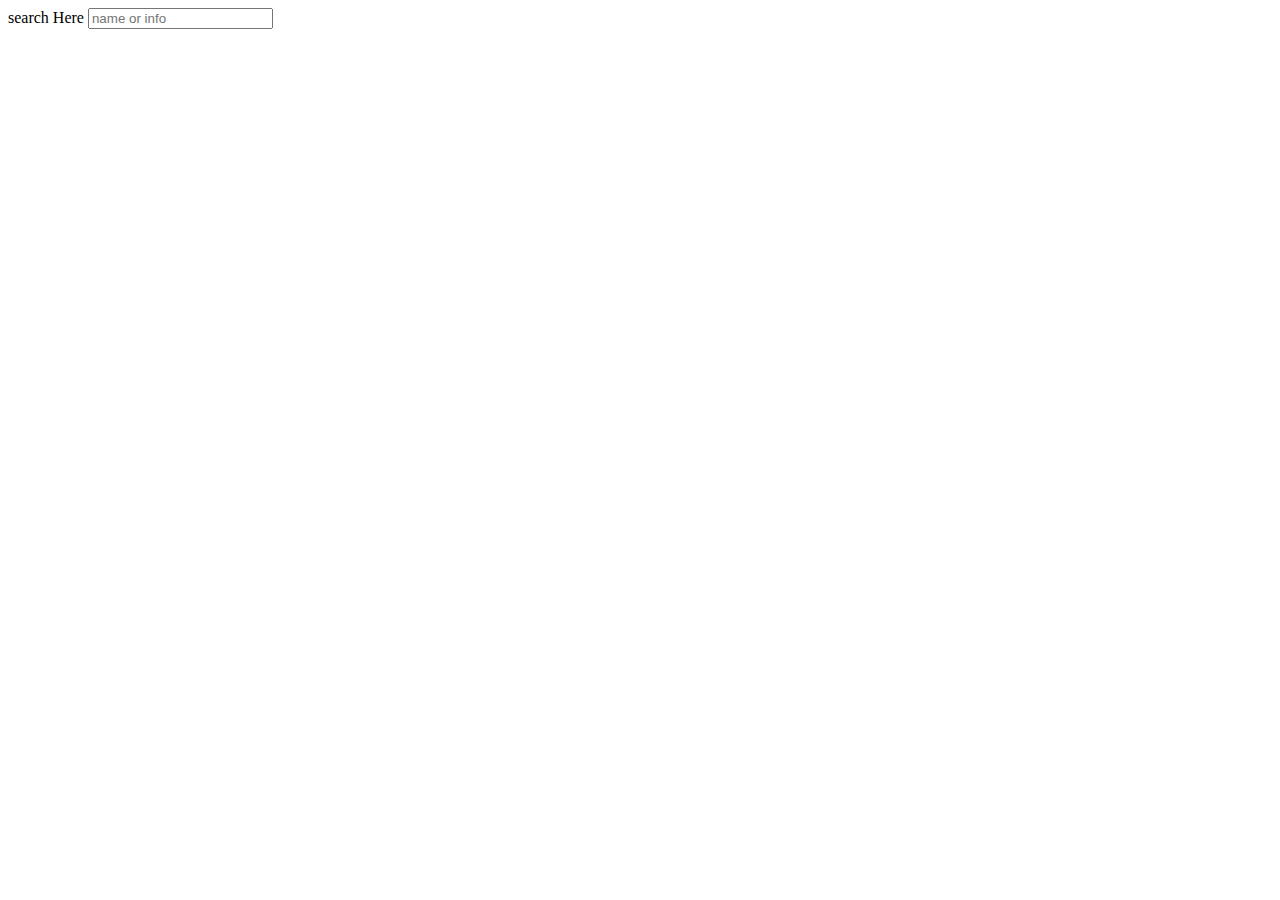
<file: HOMWORK FILES/index.html>
<!DOCTYPE html>
<html>
  <head>
    <meta charset="utf-8">
    <title></title>
    <link rel="stylesheet" href="style.css">
  </head>
  <body onload="load();">
    <div id="search-bar">
      <label for="search">search Here</label>
      <input type="search" id="search" onkeyup="reqSearch();" name="search" placeholder="name or info">
      <div id="pp">
      </div>
    </div>
      <div id="pop-ups">
      </div>
      <div id="sub-pop-ups">
    </div>
    <script src="script.js"></script>

  </body>
</html>
</file>
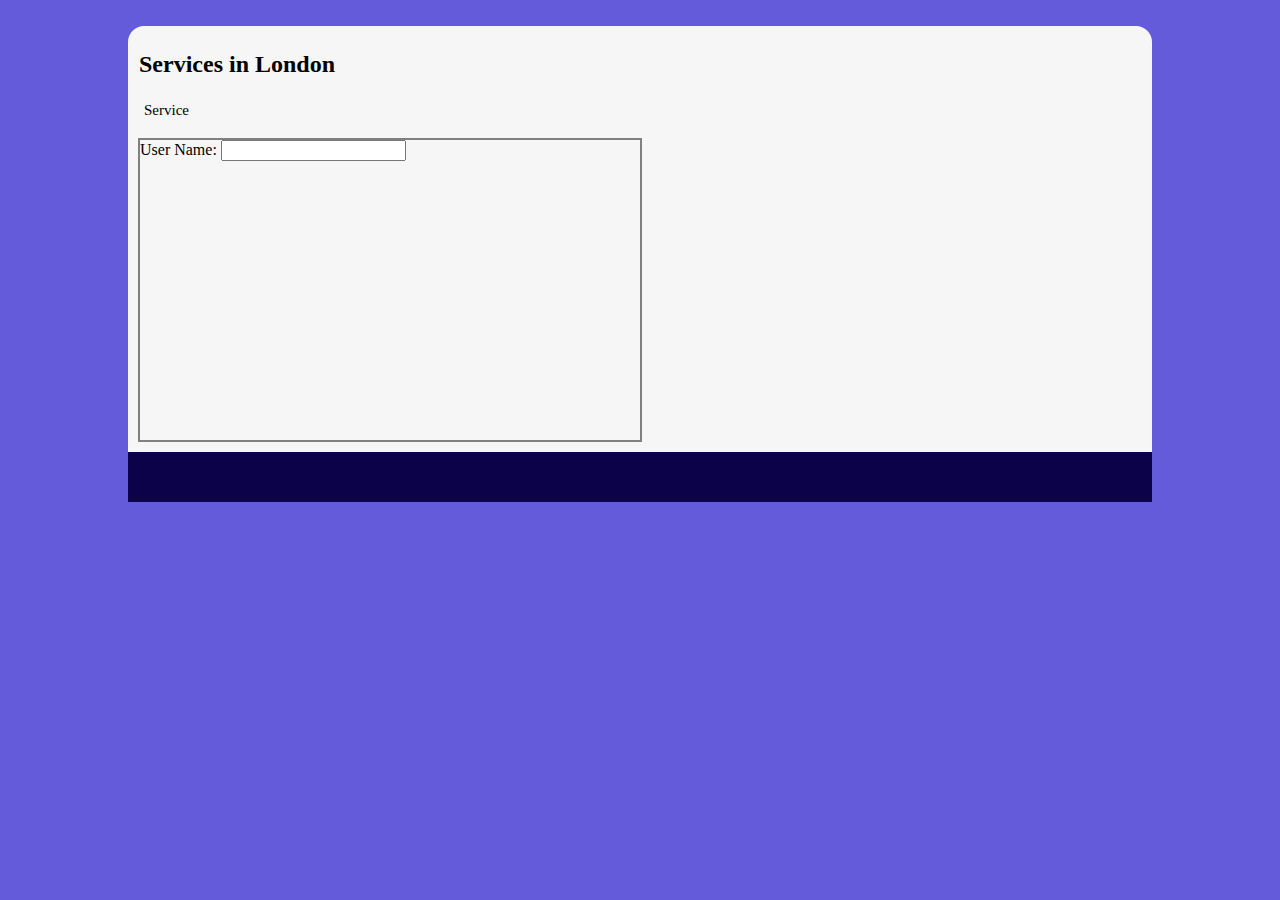
<file: serviceLondon/index.html>
<!doctype html>
<html>
<head>
	<title>Service In London</title>
	<link rel="stylesheet" type="text/css" href="style.css">
</head>
<body>
	<section class="mainContainer">
		<header class="header">
			<p>Services in London</p>
		</header>
		<nav>
			<ul>
				<li><a href="#" id="service">Service</a></li>
			</ul>
		</nav>
		<div class="overlay"></div>
		<section class="searchPanel">
			<form id="searchForm">
				<label>User Name: <input type="text" name=""></label>
			</form>
		</section>
		<!--<section class="sideMenu">
			<header class="innerHeader">
				<h4>List of Services</h4>	
			</header>
			<div id="serviceMenu"></div>
		</section >
		<section id="content"></section>-->

		<footer></footer>
	</section>	
<script type="text/javascript" src="script.js"></script>
</body>
</html>
</file>
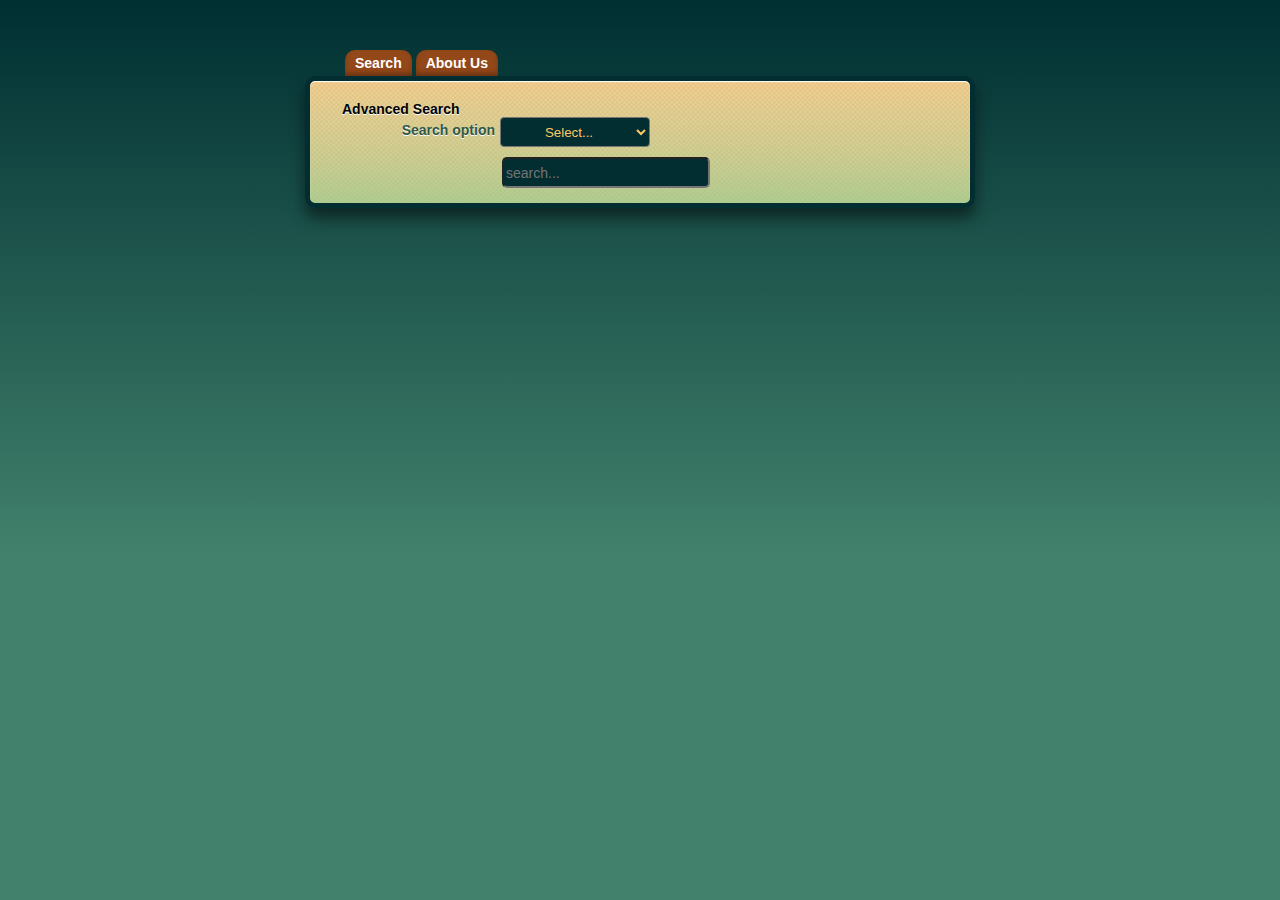
<file: serviceLondon1/index.html>
<!doctype html>
<html lang="en">
<head>
	<meta charset="utf-8" />
	<title>Service in London</title>
	<link rel="stylesheet"	href="mystyle.css" />
</head>
<body>
	<div class="nav">
		<ul>
			<li>Search</li>
			<li>About Us</li>
		</ul>
	</div>

	<form name="mainForm" class="group" action="#">
		<ol>
			<li class="group">
				<legend>Advanced Search</legend>
			</li>
			<li class="group">
				<label for="chooseType">Search option</label>
				<select id="chooseType" name="chooseType">
					<option>Select...</option>
					<option value="type">By service type</option>
					<option value="area">By service area</option>
					<option value="clients">By service clients</option>
				</select>
			</li>
			<li class="group">
				<input type="text" id='search' list="typeService" placeholder="search..." autocomplete="on" name="searchField">
				<datalist id="typeService" name="typeService"></datalist>
			</li>
		</ol>
		<div id="searchResult" ></div>
	</form>

<script type="text/javascript" src="script.js"></script>

</body>
</html>
</file>
<file: HOMWORK FILES/style.css>
#pop-ups {
  position: relative;
  top: -524px;
  left: 230px;
}

#pop-ups button {
  background-color: #008CBA;
  border: none;
  color: white;
  padding: 10px 10px;
  text-align: center;
  text-decoration: none;
  font-size: 12px;
}

#sub-pop-ups button {
  background-color: #f44336;
  border: none;
  color: white;
  padding: 10px 10px;
  text-align: center;
  text-decoration: none;
  font-size: 12px;
}
button:hover {
    box-shadow: 0 12px 16px 0 rgba(0,0,0,0.24), 0 17px 50px 0 rgba(0,0,0,0.19);
}
</file>
<file: serviceLondon/style.css>
/* define the style */
body{
	margin:2% auto; 
	background-color: #645BDB;
}

.mainContainer {
	width: 80%;
	margin-left: 10%;
	overflow: hidden;
	background-color: #F6F6F7;
	border-top-right-radius: 1em;
	border-top-left-radius: 1em;

}

.header{
	width: 100%;
	height: 60px;
	padding:1px;
	
}

.searchPanel{
	width: 500px;
	height: 300px;
	margin-left: 10px;
	margin-top: 5px;
	margin-bottom: 10px;
	border:2px solid gray;
}
/*
section.sideMenu {
	float: left;
	margin: 10px 10px 10px 10px;
	padding-bottom: 10px;
	width: 200px;
}
.innerHeader{
	background-color: #0b0249;
	height: 40px;
	padding: 1px;	
	border-top-left-radius: 6px;
	border-top-right-radius: 6px; 

}
.innerHeader h4{
	margin: 10px;
	color: white;
	font-family: "Coda Caption";
	font-size: 20px;
	text-align: center;
}

#content{
	float: left;
	margin: 10px 5px 10px 10px;
	width: 550px;
}
*/

footer {
	clear: both;
	width: 100%;
	height: 50px;
	background-color: #0b0249;
}
.pStyle{
	color: rgba(0, 0, 0, 0.90);
	padding-left: 15px;	
}
.resultHeader{
	background-color: #0b0249;
	height: 30px;
	padding: 1px;	
	border-top-left-radius: 6px;
	border-top-right-radius: 6px; 
}
.resultHeader p{
	margin: 10px 0px 0px 10px;
	font-family: "Coda Caption";
	font-size: 16px;
	color: white;
}
span{
	font-weight: bold;
	color: black;
}
header p{
	font-family: "Coda Caption";
	font-size: 24px;
	color: black;
	font-weight: bold;
	margin-left: 10px;
}
.resultBox{
	margin: 0px 1px 20px 10px
	border-top-left-radius: 8px;
	border-top-right-radius: 8px;
    -webkit-box-shadow: 0 1px 2px #777;
	-moz-box-shadow: 0 2px 1px #777;
	box-shadow: 0 2px 1px #777;
}

.button {
	display: block;
	height: 25px;
	width: 190px;
	margin: 5px 5px 5px 5px;
	background: #1887e2;
	border: 1px solid rgba(33, 68, 72, 0.59);
	color: rgba(0, 0, 0, 0.80);
	text-align: center;
	font-family: "Coda Caption";
	font-size: 18px;
	border-top-left-radius:8px; 
	border-top-right-radius:8px; 
	border-bottom-left-radius:2px;
	border-bottom-right-radius:2px; 
}
 
a.button {
	text-decoration: none;
}
a:hover{
	background-color: #f7f9f5;
}
nav ul {
    list-style-type: none;
    margin: 0;
    padding: 0;
    overflow: hidden;
    /*background-color: #645BDB;*/
}

li {
    float: left;
}

li a {
    display: block;
    color: black;
    font-family: "Coda Caption";
	font-size: 15px;
    text-align: center;
    padding: 14px 16px;
    text-decoration: none;
}
li a:hover {
    background-color: #0b0249;
}

.overlay{
	display: none;
	position: absolute;
	top: 0;
	left: 0;
	background-color: rgba(0,0,0,0.7);
	width: 100%;
	height:100%;
	z-index: 5000;
}
.overlay h1{
	display: block;
	position: absolute;
	top: 0;
	left: 50%;
	margin: 0 auto;
	margin-top: 300px;
}
</file>
<file: serviceLondon1/mystyle.css>
form * {
	background: none;
}

.group:before{ 
	content: "\0020"; 
	display:block; 
	height: 0; 
	overflow:hidden; 
}

.group:after { 
	clear: both; 
}

.group { 
	zoom: 1; 
}
body {
	height: 500px;
	background: #42826C;
	background: #42826C -webkit-linear-gradient(#002F32,#42826C) no-repeat;
}

form {
	width: 600px;
	margin: 0 auto;
	position: relative;
	padding: 20px 30px 5px 30px;
	border: 5px solid #022E32;

	background: #F9C35F;
	background: url(checkeredpattern.png), -webkit-linear-gradient(#F9C35F, #A5C77F) no-repeat;
	
	-webkit-border-radius: 10px;
	
	-webkit-box-shadow: inset 0px 1px 1px rgba(255,255,255,1), 0px 10px 15px rgba(0,0,0,.5);
}

ol {
	list-style: none;
	margin: 0;
	padding: 0;
}
legend{
	font: bold 14px "Lucida Grande", Lucida, Verdana, sans-serif;
	text-shadow: 0 1px 0px #FFF;
}

ol li label,ol li .searchTypefield {
	font: bold 14px "Lucida Grande", Lucida, Verdana, sans-serif;
	padding: 5px;
	color: #315848;
	display: block;
	width: 150px;
	float: left;
	text-align: right;
	text-shadow: 0 1px 0px #FFF;
}


select {
	background: #022E32;
	border-radius: 4px;
	width: 150px;
	height: 30px;
	color: #FFC861;
	padding: 5px;
	outline: solid transparent;
}

option {
	background: #022E32;
	color: #FFC861;
	padding: 5px;
	text-align: center;
}

ol li input[type="text"]{
	margin-top: 10px;
	margin-left:162px;
	margin-bottom: 10px;
	width: 200px;
	height: 25px;
	font:14px "Lucida Grande", Lucida, Verdana, sans-serif;
	color: #FFC861;
	-webkit-border-radius: 5px;
	outline: solid transparent;
	background:#022E32;
		
}
fieldset{
	display: inline-block;
	margin-top: 10px;
	font: bold 14px "Lucida Grande", Lucida, Verdana, sans-serif;
	text-shadow: 0 1px 0px #FFF;
	border-bottom: 1px solid rgb(76, 67, 65);
	width: 550px;
	-webkit-border-radius: 10px;
}

.nav ul{
	display: block;	
	width: 600px;
	margin:0 auto;
	margin-top: 50px;
	padding: 0;
	padding-left: 10px;
}
.nav li{
	list-style: none;
	display: inline-block;
	padding: 5px 10px;
	color: #FFF;
	font: bold 14px "Lucida Grande", Lucida, Verdana, sans-serif;
	background: #93481A;

	-webkit-border-radius:10px 10px 0 0;
	cursor: pointer;
	zoom: 1;

	-webkit-box-shadow:inset 0 -3px 4px #6E3614;
}
</file>
